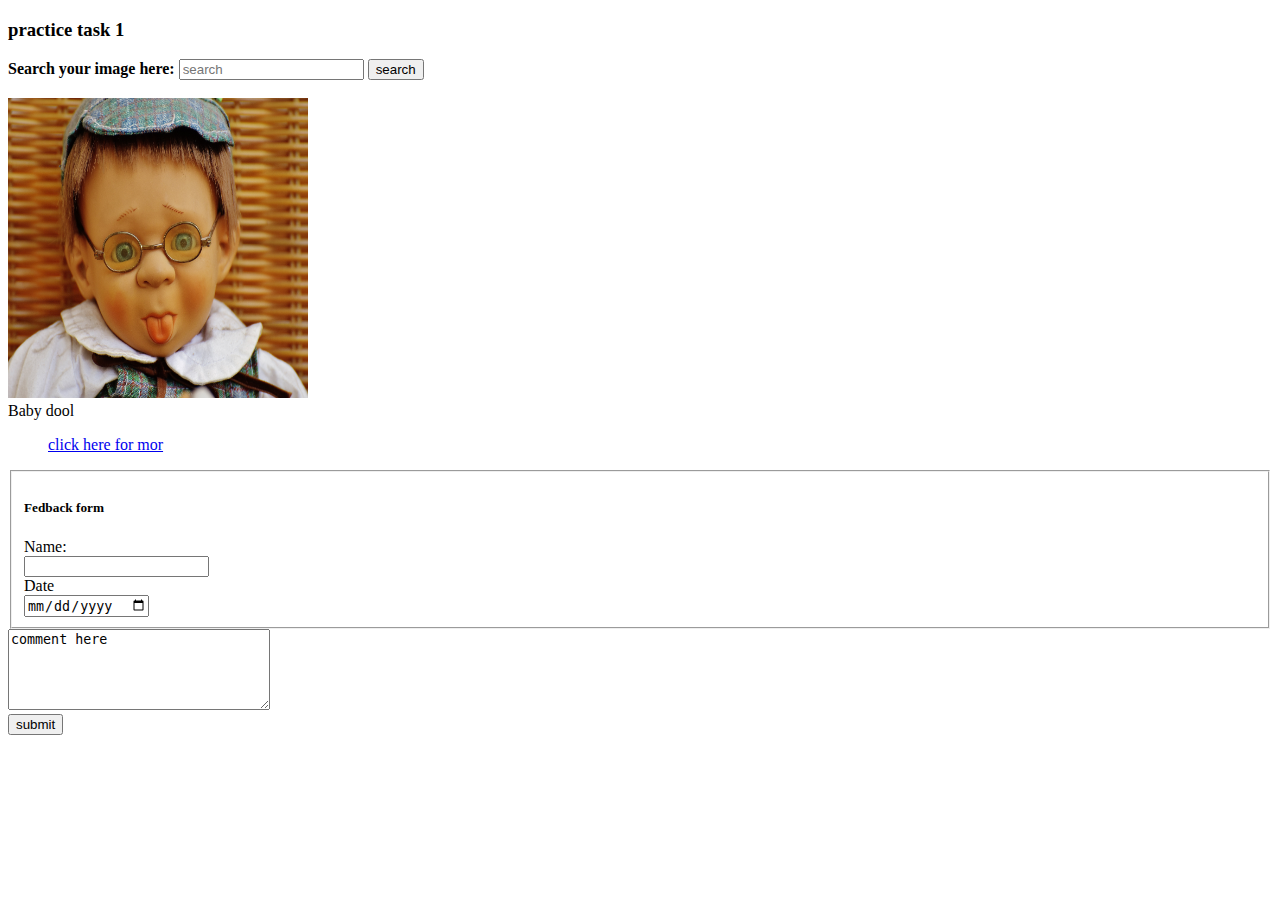
<file: index.html>
<!DOCTYPE html>
<html lang="en">
<head>
    <meta charset="UTF-8">
    <meta name="viewport" content="width=device-width, initial-scale=1.0">
    <title> pactrice from</title>
    <link rel="stylesheet" href="pactris.css">
</head>
<body>
    <h3>practice task 1</h3>
    <!-- <form class="search" action="search"><b>search your image here: </b> </form>
    <input type="search" placeholder="search" name="" > 
     -->
    <!-- <button>search</button> -->
    <label for="search"><b>Search your image here:</b>
 <input type="search" name="search" id="serch" placeholder="search">
 <button>search</button>
 
    </label><br><br>
    <div>
    <img  width="300px" height="300px" src="pexels-pixabay-160472.jpg"  alt="boy dool">
    <figcaption >Baby dool</figcaption>
    <ul>
        <a href="https://www.google.com/">click here for mor </a>
    </ul>
    </div>
    <fieldset>
        <h5>Fedback form</h5>
    <label for="name">Name:
        <br>
    <input type="text" name="name" id="feedback form">
</label>
<br>
<label for="Date">Date 
<br>
<input type="date" name="Date" id="Date">
</label>
</fieldset>
<label for="text area">

    <textarea  w name="text" id="text area" cols="30" rows="5">comment here</textarea>
    <br>
    <input type="submit" value="submit">
</label>

</label>

</html>
</file>
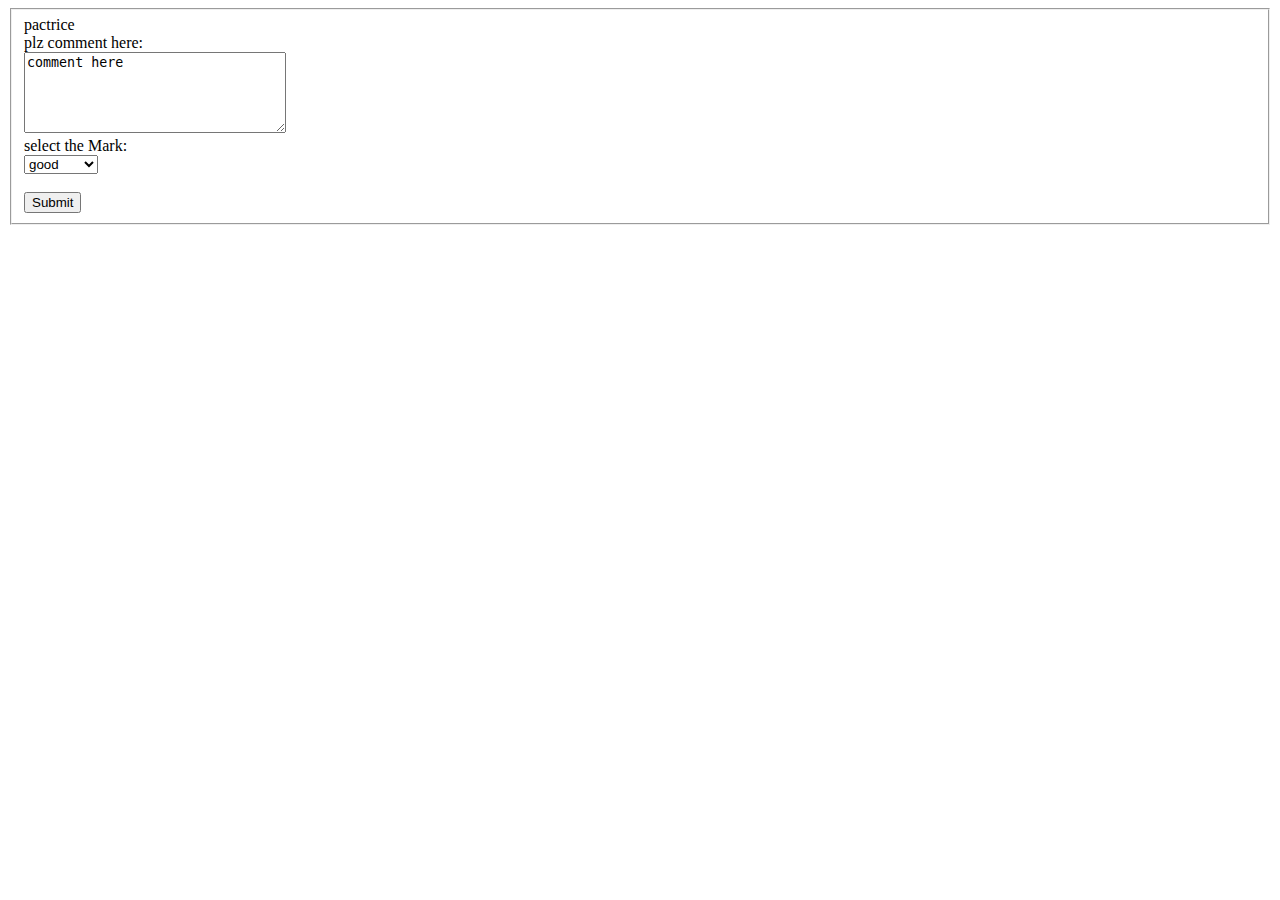
<file: task2.html>
<!DOCTYPE html>
<html lang="en">
<head>
    <meta charset="UTF-8">
    <meta name="viewport" content="width=device-width, initial-scale=1.0">
    <title>pactrise task2</title>
</head>
<body>
    <fieldset>
    <header>pactrice </header>
    
    <label for="text area">plz comment here:
        <br>
        <textarea name="text" id="textfiled" cols="30" rows="5">comment here</textarea>
    </label>
    <label for="Mark"><br> select the Mark:
        <br>
    <select  name="Mark">
        <option value="good">good</option>
        <option value="exclent">Excelant</option>
        <option value="Average">Average</option>
        <option value="bad">Bad</option>
    </select>
    
    </label>
<br><br>
   <label for="">
    <input type="submit">
   </label>
</fieldset>
</body>
</html>
</file>
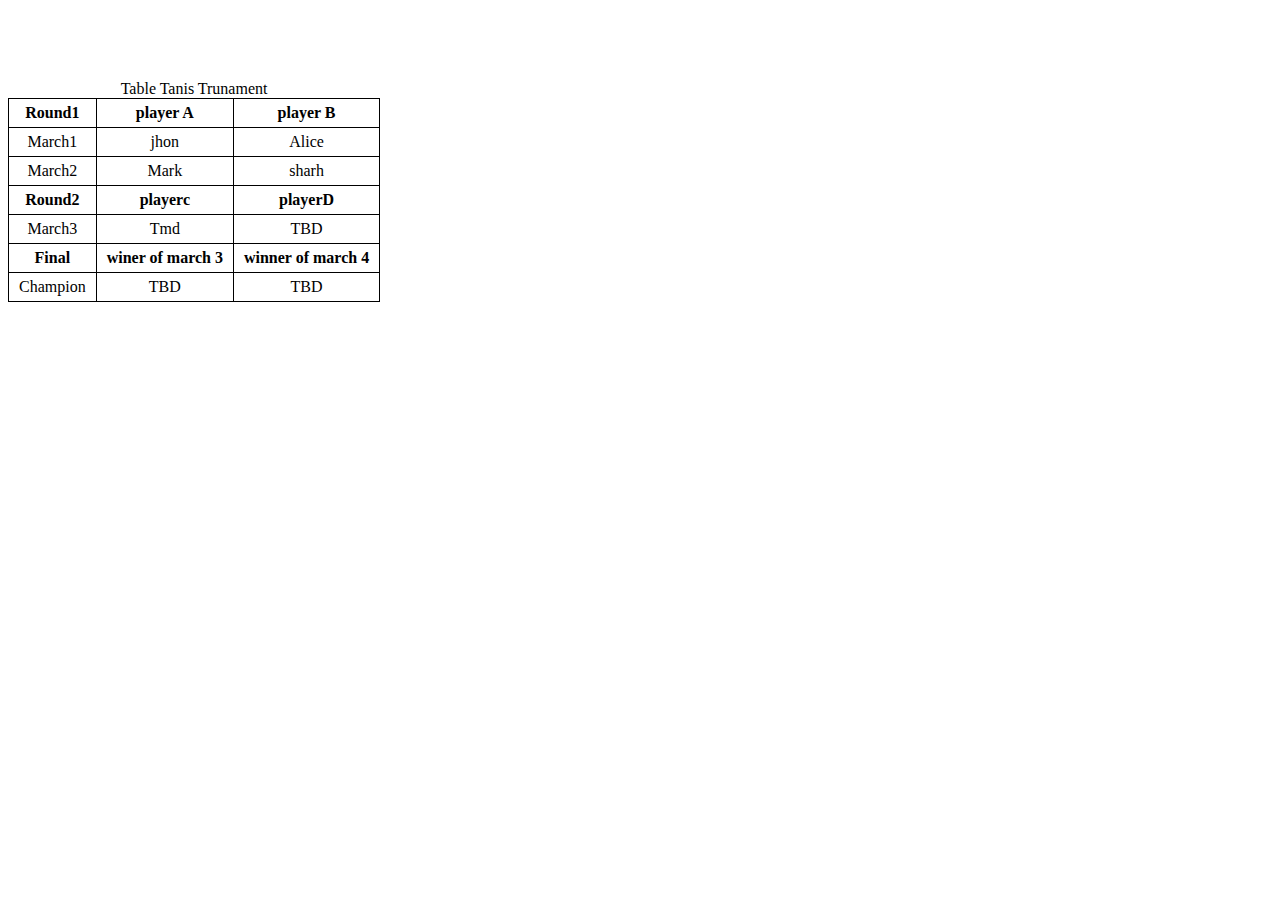
<file: tesk3.html>
<!DOCTYPE html>
<html lang="en">
<head>
    <meta charset="UTF-8">
    <meta name="viewport" content="width=device-width, initial-scale=1.0">
    <title>table create</title>

<body>
  
  <style>
    table{
        border-collapse: collapse;
    }
    td,th{
        border: 1px solid black;
        padding: 5px 10px;
        text-align: center;
    }
  </style>
  </head>
  <main>
   
    <table>

        <caption>Table Tanis Trunament</caption>
        <thead>
            <tr>
                <th>Round1</th>
                <th>player A</th>
                <th>player B</th>
            </tr>
         
              </thead>
             <br>
            <tbody>
                <tr>
                    <td>March1</td>
                    <td>jhon</td>
                    <td>Alice</td>
                    <tr>
                        <td>March2</td>
                        <td>Mark</td>
                        <td>sharh</td>
                    </tr>
                </tr>
                <br>
                
            </tbody>
            <thead>
                <th>Round2</th>
                <th>playerc</th >
                    <th>playerD</th>
            </thead>
                <tbody>
                    <tr>
                       
                            <br> <br>
                        <td>March3</td>
                        <td>Tmd</td>
                        <td>TBD</td>
                    </tr>
                </tbody>
            <thead>
          <tr>
          <th>Final</th>
          <th>winer of  march 3</th>
          <th>winner of march 4 </th>
          </tr>
            </thead>
            <tbody>
<tr>
    <td>Champion</td>

<td>TBD</td>
<Td>TBD</Td>
</tr>
            </tbody>

    </table>
  </main>
</body>
</html>
</file>
<file: pactris.css>
label{
    text-align: center;
}
</file>
